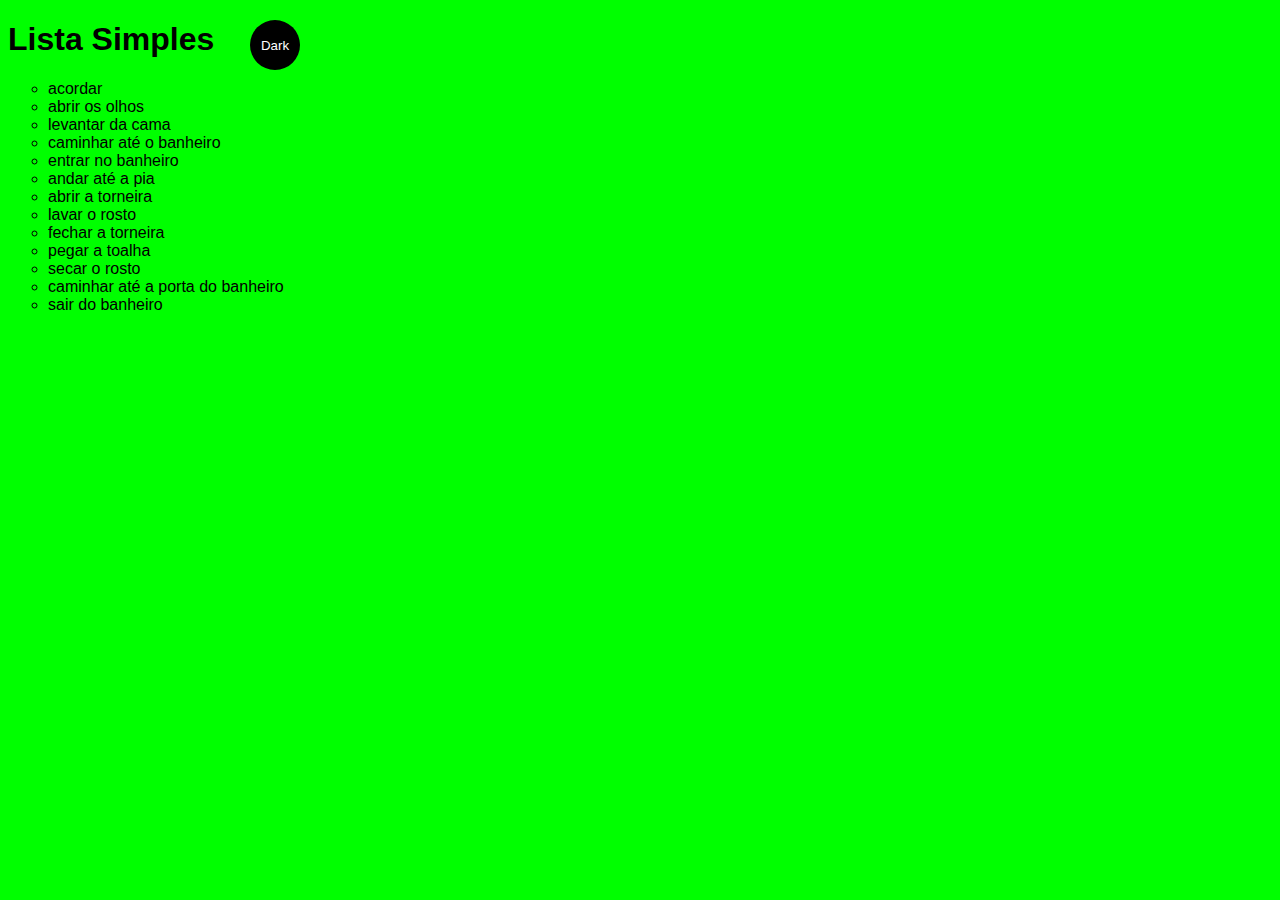
<file: BRADESCO CURSO/index.html>
<!DOCTYPE html>
<html lang="pt-br">
<head>
  <meta charset="UTF-8" />
  <meta name="viewport" content="width=device-width, initial-scale=1.0" />
  <title>Lista Simples</title>
  <link rel="stylesheet" href="main.css" />
</head>
<body class="light-theme">
  <div class="container">
    <header>
      <h1>Lista Simples</h1>
      <button class="btn">Dark</button>
    </header>
    <ul>
      <li>acordar</li>
      <li>abrir os olhos</li>
      <li>levantar da cama</li>
      <li>caminhar até o banheiro</li>
      <li>entrar no banheiro</li>
      <li>andar até a pia</li>
      <li>abrir a torneira</li>
      <li>lavar o rosto</li>
      <li>fechar a torneira</li>
      <li>pegar a toalha</li>
      <li>secar o rosto</li>
      <li>caminhar até a porta do banheiro</li>
      <li>sair do banheiro</li>
    </ul>
  </div>
  <script src="app.js"></script>
  <noscript> o java desativou seu abafado </noscript>
</body>
</html>
</file>
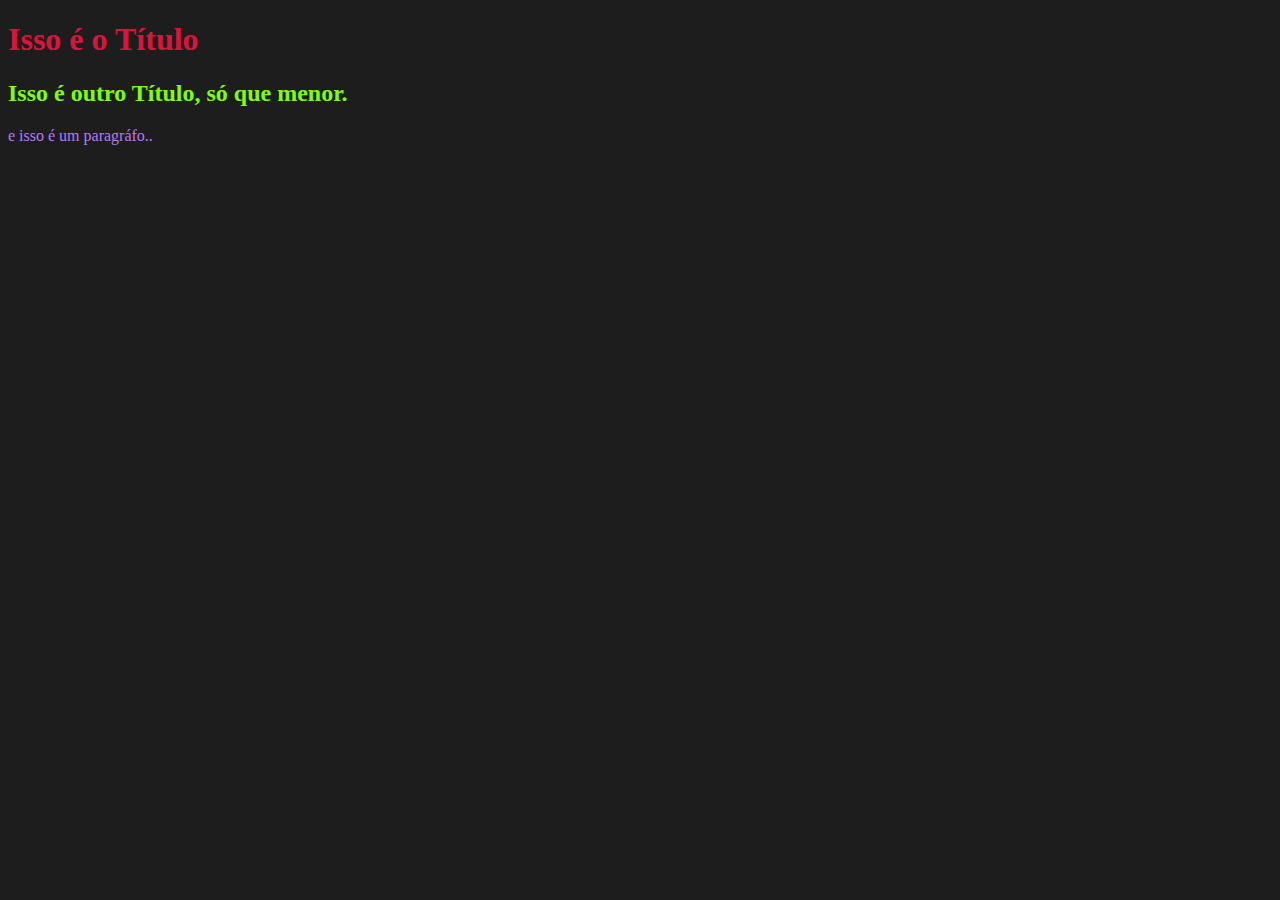
<file: ROCKETSEAT CURSO/primeira tarefa basica/index.html>
<!DOCTYPE html>
<html lang="pt-br">
  <head>
    <meta charset="UTF-8" />
    <meta name="viewport" content="width=device-width, initial-scale=1.0" />
    <title>Projetinho do curso</title>
    <link rel="stylesheet" href="style.css" />
  </head>
  <body>
    <h1 id="unico-1">Isso é o Título</h1>
    <h2 id="unico-2">Isso é outro Título, só que menor.</h2>
    <p id="unico-3">e isso é um paragráfo..</p>
  </body>
</html>
</file>
<file: BRADESCO CURSO/main.css>
body {
    font-family: monospace;
}
ul {
    font-family: Helvetica;
}
li {
    list-style: circle;
}
.list {
    list-style: square;
}
:root {
  --green: #00ff00;
  --white: #ffffff;
  --black: #000000;
}

.light-theme {
  --bg: var(--green);
  --fontColor: var(--black);
  --btnBg: var(--black);
  --btnFontColor: var(--white);
}

.dark-theme {
  --bg: var(--black);
  --fontColor: var(--green);
  --btnBg: var(--white)
  --btnFontColor: var(--black)
}

* {
  color: var(--fontColor);
  font-family: helvetica;
}

body {
  background: var(--bg);
}
.btn {
  color: var(--btnFontColor);
  background-color: var(--btnBg);
}
.btn {
  position: absolute;
  top: 20px;
  left: 250px;
  height: 50px;
  width: 50px;
  border-radius: 50%;
  border: none;
  color: var(--btnFontColor);
  background-color: var(--btnBg);
  cursor: pointer;
} 
.btn:focus {outline-style: none; }
</file>
<file: ROCKETSEAT CURSO/primeira tarefa basica/style.css>
body {
  background-color: rgb(29, 29, 29);
}

h1#unico-1 {
  color: crimson;
}

h2#unico-2 {
  color: chartreuse;
}
p#unico-3 {
  color: rgb(185, 122, 243);
}
</file>
